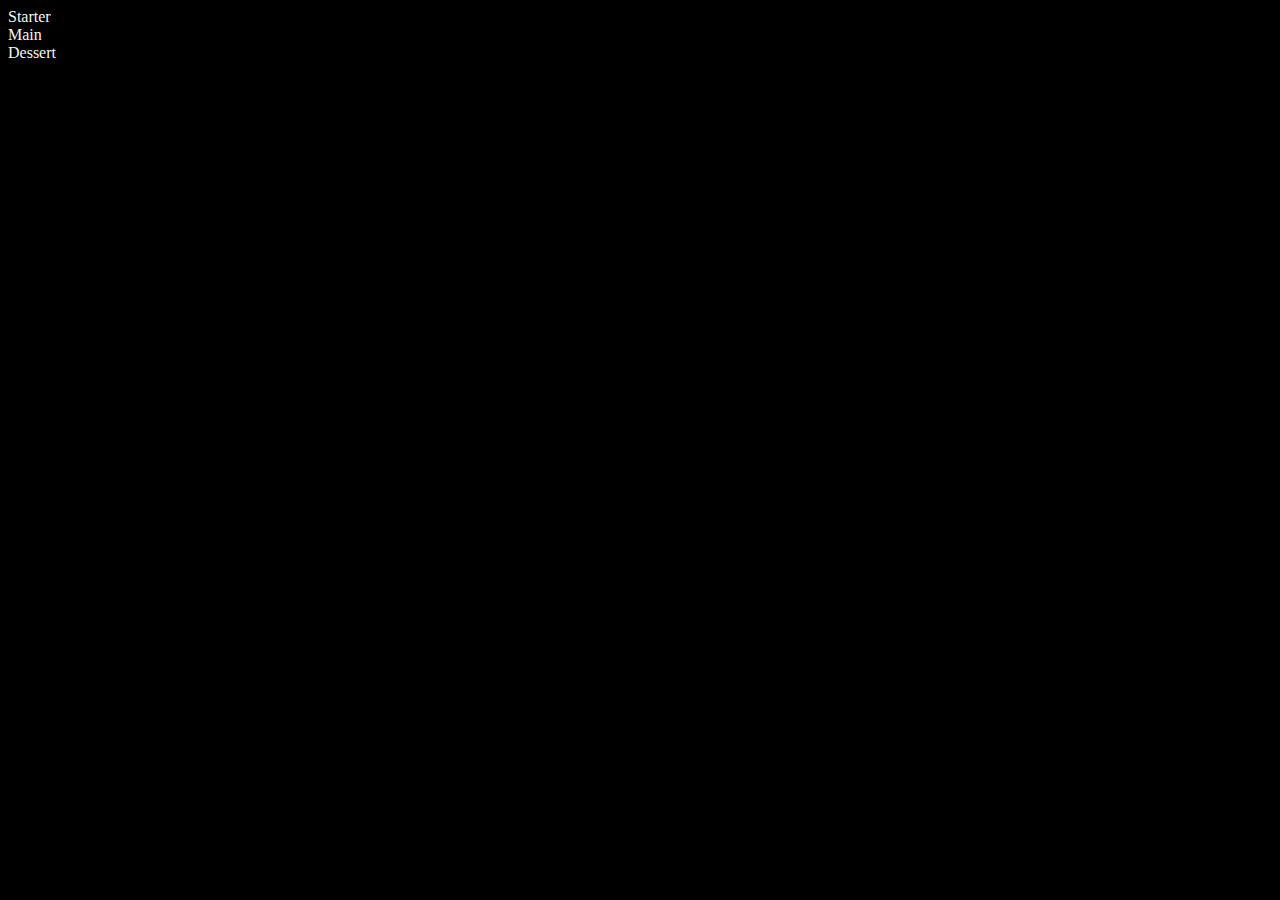
<file: menu/food.html>
<!DOCTYPE html>
<html lang="en">
<head>
    <meta charset="UTF-8">
    <meta name="viewport" content="width=device-width, initial-scale=1.0">
    <title>Menu</title>
    <link rel="stylesheet" href="../style.css">
</head>
<body style="background-color:black;"> 
    <nav class="container">
        <div>Starter</div>
        <div>Main</div>
        <div>Dessert</div>
    </nav>
</body>
</html>
</file>
<file: style.css>
img {
    width: 500px;
    cursor: url("https://s3-us-west-2.amazonaws.com/s.cdpn.io/9632/happy.png"), auto;
    display:block;
    margin:auto;
    
}

* {
    color: whitesmoke 
}

h1,
h3,
h4{
    color:ghostwhite
}

h1{
    font-family: "Times New Roman", Times, serif;
    font-weight: 700;
    border:10px solid red;
}

.box{
    margin:25px;
    border:10px solid red;
    padding:25px;
    

}

span{
    background: white;
    border: 1px solid black;
    color:black;
}

h3{
    border:5px solid purple;
}

.link {
    border:3px solid blue;
}

.desc {
    border:10px red;
}
</file>
